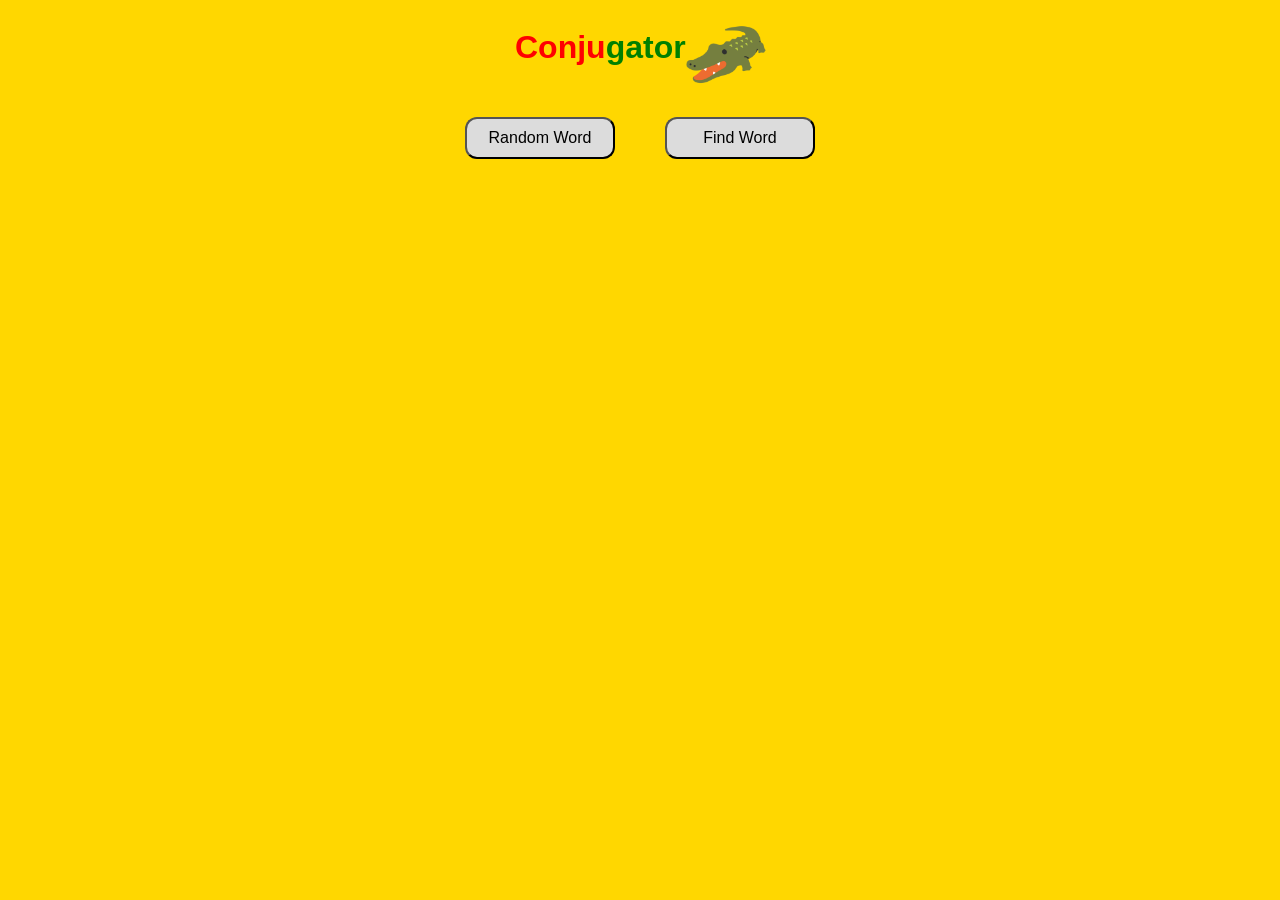
<file: index.html>
<!DOCTYPE html>
<html lang="en">
<head>
    <meta charset="UTF-8">
    <meta name="viewport" content="width=device-width, initial-scale=1.0">
    <title>Conjugator v0.6</title>
    <link rel="stylesheet" href="style.css">
</head>

<body>
    <div class="topline">
        <h1>Conju<span id="gator">gator</span></h1>
        <img src="Crocodile.png" id="icon">
    </div>

    <div class="buttonLine">
        <div class="buttonSingle">
            <p><button id="ranButton" onclick="buttonDown('ranButton')">Random Word</button></p>
        </div>
        <div class="buttonSingle">
            <p><button id="switchButton" onclick="buttonDown('switchButton')">Find Word</button></p>
        </div>

    </div>

    <div id="search" style="display: none;">
        <p>Para buscarla, escribe la palabra en el infinitivo (terminando con <b>-ar</b>, <b>-er</b>, o <b>-ir</b>).</p>
        <p>To search, write the word in the infinitive (ending in <b>-ar</b>, <b>-er</b>, or <b>-ir</b>).</p>
        <p><input type="text" id="enterVerb"></p>
        <p id="searchLine"><button id="findButton" onclick="buttonDown('findButton')">Search</button></p>
    </div>

    <div id="messageBox">
        <div id="main"></div>
        <div id="sub"></div>
    </div>

    <div id="table" style="display: none;">
        <div class="column" id="columnL">
            <div class="box" onclick="reveal('topL')">
                <div class="pronoun">Yo</div>
                <div class="output" id="topL" style="color: blanchedalmond;"></div>
            </div>
            <div class="box" onclick="reveal('midL')">
                <div class="pronoun">Tú</div>
                <div class="output" id="midL" style="color: blanchedalmond;"></div>
            </div>
            <div class="box" onclick="reveal('lowL')">
                <div class="pronoun">Usted</div>
                <div class="output" id="lowL" style="color: blanchedalmond;"></div>
            </div>
        </div>
    
        <div class="column" id="columnR">
            <div class="box" onclick="reveal('topR')">
                <div class="pronoun">Nosotros</div>
                <div class="output" id="topR" style="color: blanchedalmond;"></div>
            </div>
            <div class="box" onclick="reveal('midR')">
                <div class="pronoun">Vosotros</div>
                <div class="output" id="midR" style="color: blanchedalmond;"></div>
            </div>
            <div class="box" onclick="reveal('lowR')">
                <div class="pronoun">Ustedes</div>
                <div class="output" id="lowR" style="color: blanchedalmond;"></div>
            </div>
        </div>
    </div>

    <div class="buttonLine" id="tenseLine" style="display: none;">
        <button id="tenseParticiple" onclick="tenseSwitch('Participle')">Participle</button>
        <button id="tensePresent" onclick="tenseSwitch('Present')">Present</button>
        <button id="tensePreterite" onclick="tenseSwitch('Preterite')">Preterite</button>
        <button id="tenseImperfect" onclick="tenseSwitch('Imperfect')">Imperfect</button>
    </div>

    </div>

    <script src="script.js"></script>
</body>

</html>
</file>
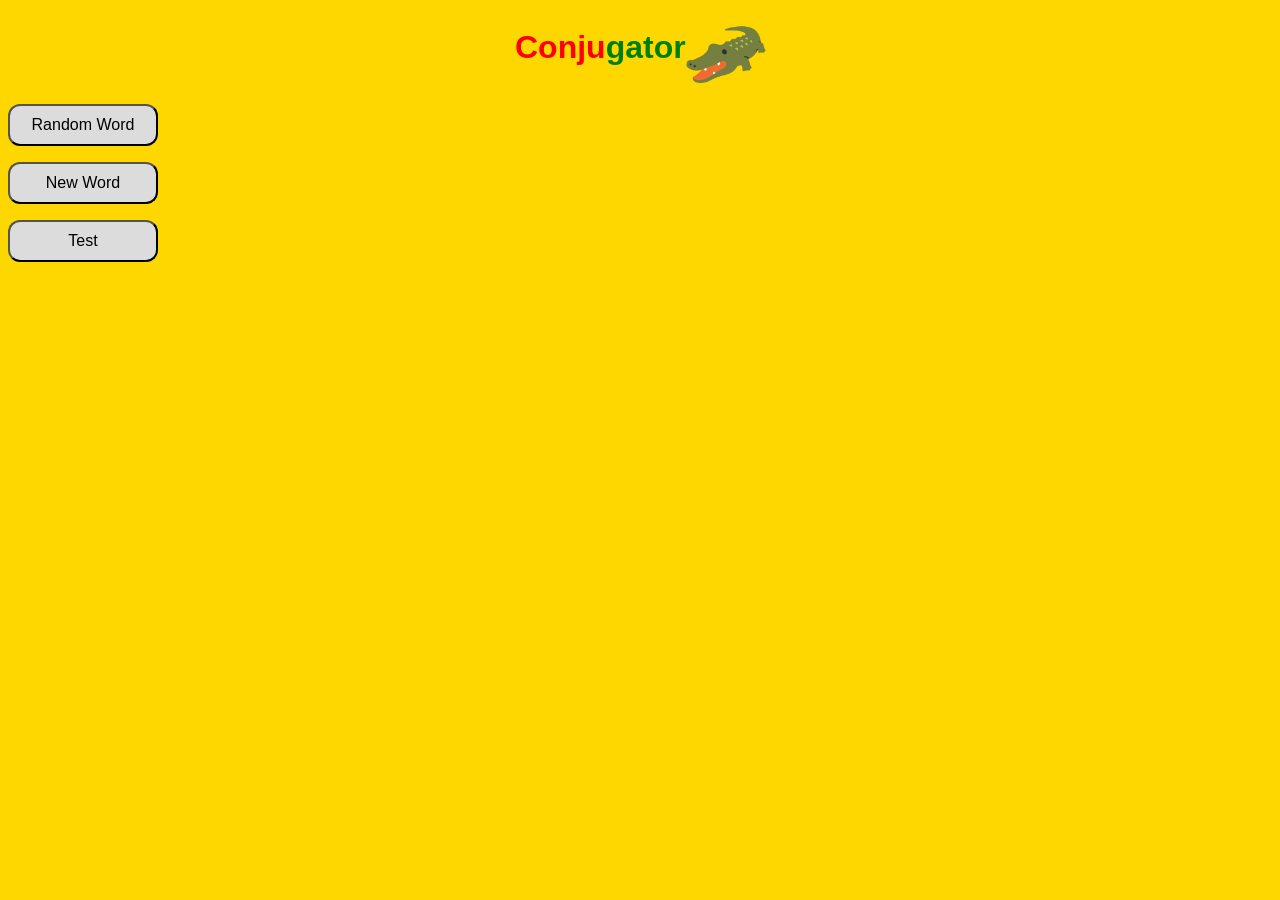
<file: home.html>
<!DOCTYPE html>
<html lang="en">
<head>
    <meta charset="UTF-8">
    <meta name="viewport" content="width=device-width, initial-scale=1.0">
    <title>Conjugator</title>
    <link rel="stylesheet" href="style.css">
</head>

<body>
    <div class="topline">
        <h1>Conju<span id="gator">gator</span></h1>
        <img src="Crocodile.png" id="icon">
    </div>

    <div class="buttons">
        <div class="input">
            <p><button id="ranButton">Random Word</button></p>
        </div>
        <div class="input">
            <p><button id="newButton">New Word</button></p>
        </div>
        <div class="input">
            <p><button id="testButton">Test</button></p>
        </div>

    </div>

    <div id="newWord" style="display: none;">
        <p>Enter any Spanish verb ending in the <span class="tooltip">infinitive.</span><span class="tip1">Verbs ending in -ar, -er, or -ir.</span></p>
        <input type="text" id="enterVerb">
        <p><button id="conButton">Conjugate</button></p>
    </div>

    <div id="messageBox">
        <div id="main"></div>
        <div id="sub"></div>
    </div>

    <div id="testBox">
        <div class="answer" id="test1" onclick="checkAnswer(document.getElementById('test1').innerHTML)"></div>
        <div class="answer" id="test2" onclick="checkAnswer(document.getElementById('test2').innerHTML)"></div>
        <div class="answer" id="test3" onclick="checkAnswer(document.getElementById('test3').innerHTML)"></div>
    </div>

    <p id="message"></p>

    <div id="table" style="display: none;">
        <div class="column" id="columnL">
            <div class="output" id="output1"></div>
            <div class="output" id="output2"></div>
            <div class="output" id="output3"></div>
        </div>
    
        <div class="column" id="columnR">
            <div class="output" id="output4"></div>
            <div class="output" id="output5"></div>
            <div class="output" id="output6"></div>
        </div>
    </div>

    <script src="script.js"></script>
</body>

</html>
</file>
<file: style.css>
/*VERSION 0.6*/

body {
    background-color: gold;
    font-family: Arial, Helvetica, sans-serif;
}

h1 {
    color: red;
    text-align: center;
}

#icon {
    width: 80px;
}

.topline {
    display: flex;
    flex-direction: row;
    margin: auto;
    width: 250px;
}

.intro {
    text-align: center;
}

#gator {
    color: green;
}

.tooltip {
    position: relative;
    display: inline block;
    border-bottom: 1px dotted black;
}

.tip1 {
    visibility: hidden;
    width: auto;
    background-color: black;
    color: white;
    text-align: center;
    position: absolute;
    padding: 5px;
}

.tooltip:hover .tip1 {
    visibility: visible;
}

.buttonLine {
    display: flex;
    flex-direction: row;
    justify-content: space-around;
    align-items: center;
    width: 400px;
    height: 80px;
    margin: auto;
    padding: 10px;
}

button {
    font-size: 16px;
    text-align: center;
    padding: 10px;
    width: 150px;
    background: gainsboro;
    border-radius: 12px;
    border: 2px outset black;
}

#tenseParticiple {
    background: khaki;
}

#tensePresent {
    background: lightskyblue;
}

#tensePreterite {
    background: lightsalmon;
}

#tenseImperfect {
    background: palegreen;
}

#search {
    display: flex;
    flex-direction: column;
    align-items: center;
    margin: auto;
}

#searchLine {
    height: 60px;
}

#messageBox {
    display: flex;
    flex-direction: column;
    align-items: center;
    margin: auto;
    padding: 10px;
}

#main {
    font-size: 30px;
    text-align: center;
    padding: 10px;
}

#sub {
    font-size: 20px;
    font-style: italic;
}

#table {
    display: flex;
    flex-direction: row;
    align-items: center;
    margin: auto;
    padding: 10px;
    width: 652px;
}

.box {
    display: flex;
    flex-direction: row;
    justify-content: space-evenly;
    align-items: center;
    border: 3px solid black;
    background-color: blanchedalmond;
    width: 300px;
    padding: 20px;
}

.pronoun {
    text-align: center;
    font-size: 24px;
    font-style: italic;
    width: 100px;
    /* background-color: white; */
}

.output {
    font-size: 24px;
    text-align: center;
    width: 180px;
    /* background-color: aquamarine; */
}

@media (max-width: 750px) {
    #table {
        width: 560px;
    }

    .box {
        width: 254px;
    }

    .pronoun {
        width: 50px;
        font-size: 20px;
    }

    .output {
        width: 115px;
        font-size: 20px;
    }

}

@media (max-width: 650px) {
    #table {
        width: 300px;
        flex-direction: column;
    }

    
    .box {
        width: 280px;
    }

    .pronoun {
        width: 80px;
        font-size: 20px;
        text-align: center;
    }

    .output {
        width: 190px;
        font-size: 20px;
        text-align: center;
    }
}
</file>
